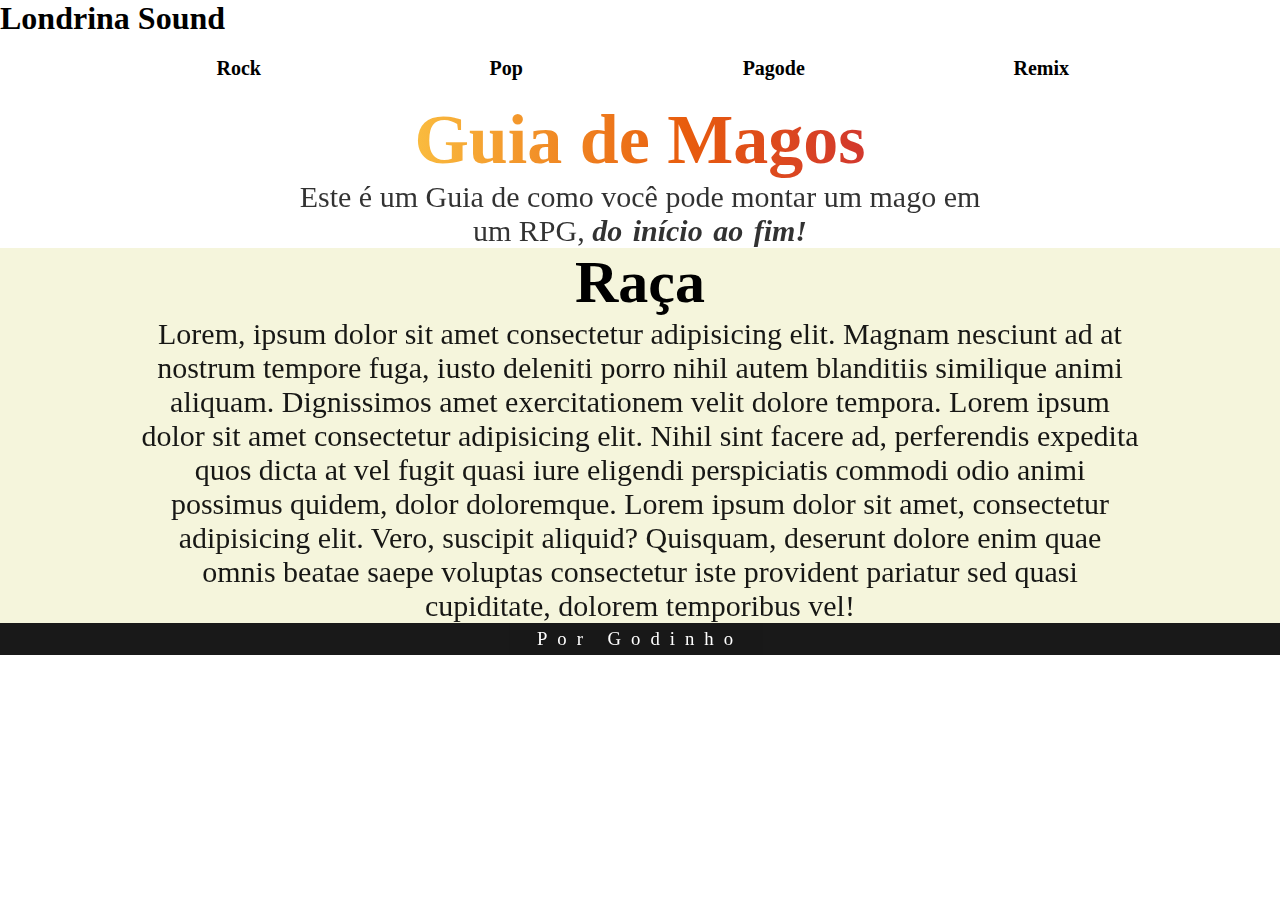
<file: index.html>
<!DOCTYPE html>
<html lang="pt-br">
<head>
    <meta charset="UTF-8">
    <meta name="viewport" content="width=device-width, initial-scale=1.0">
    <link rel="shortcut icon" href="src/Images/favicon.ico" type="image/x-icon">
    <title>Mago 2.0</title>    
    <link rel="stylesheet" href="src/CSS/reset.css">
    <link rel="stylesheet" href="src/CSS/style.css">
</head>
<body>
    <header>
        <nav>
            <div>
                <h1>Londrina Sound</h1>
            </div>
            <ul>
                <li><a href="#raca">Rock</a></li>
                <li><a href="">Pop</a></li>
                <li><a href="">Pagode</a></li>
                <li><a href="">Remix</a></li>
            </ul>
        </nav>
    </header>
    <main>
        <section class="titulo">
            <h1>Guia de Magos</h1>
            <p>Este é um Guia de como você pode montar um mago em um RPG, <strong>do início ao fim!</strong></p>
        </section>
        <section class="raca" id="raca">
            <h1>Raça</h1>
            <p>Lorem, ipsum dolor sit amet consectetur adipisicing elit. Magnam nesciunt ad at nostrum tempore fuga, iusto deleniti porro nihil autem blanditiis similique animi aliquam. Dignissimos amet exercitationem velit dolore tempora. Lorem ipsum dolor sit amet consectetur adipisicing elit. Nihil sint facere ad, perferendis expedita quos dicta at vel fugit quasi iure eligendi perspiciatis commodi odio animi possimus quidem, dolor doloremque. Lorem ipsum dolor sit amet, consectetur adipisicing elit. Vero, suscipit aliquid? Quisquam, deserunt dolore enim quae omnis beatae saepe voluptas consectetur iste provident pariatur sed quasi cupiditate, dolorem temporibus vel!</p>
        </section>
    </main>
    <footer>
        <h3>Por Godinho</h3>
    </footer>
</body>
</html>
</file>
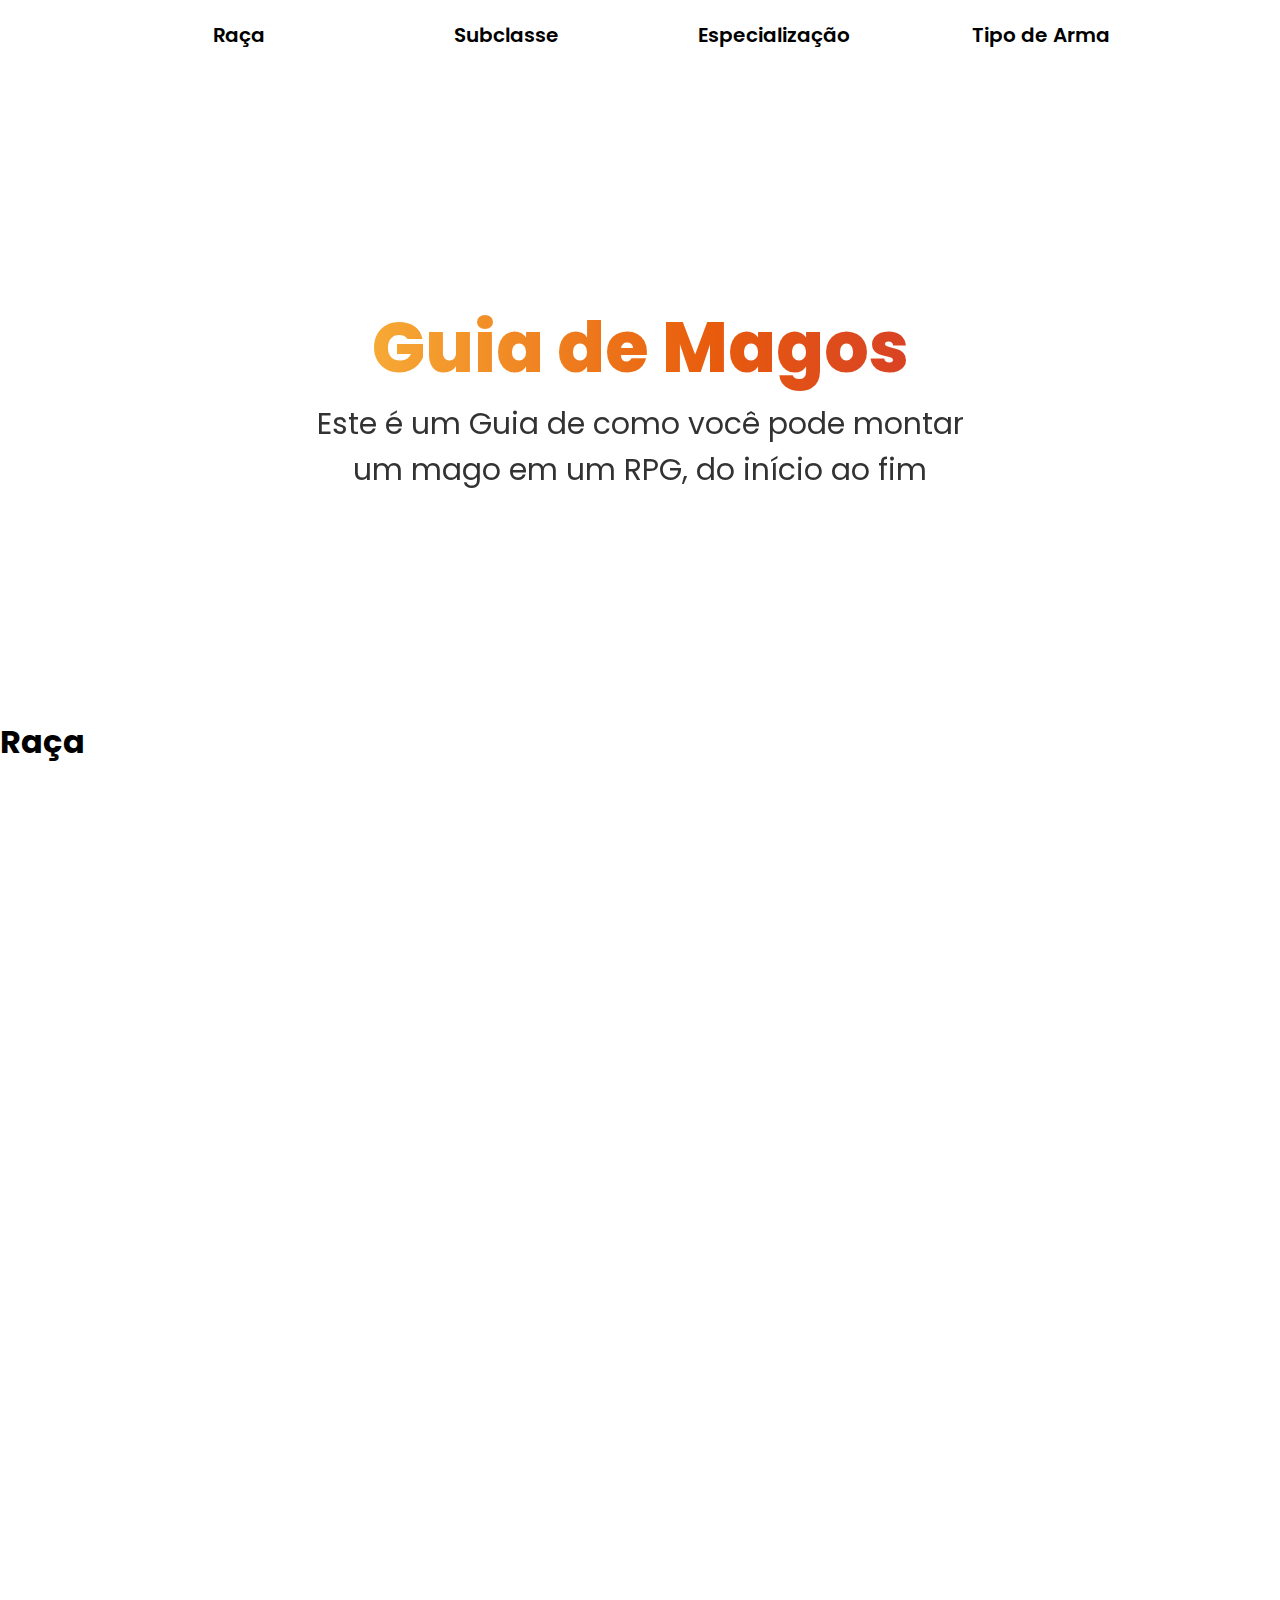
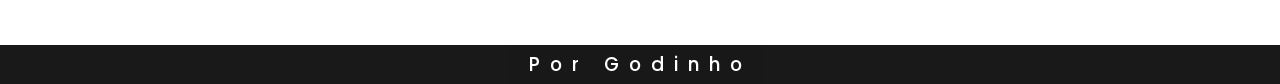
<file: Mago 2.0/index.html>
<!DOCTYPE html>
<html lang="pt-br">
<head>
    <meta charset="UTF-8">
    <meta name="viewport" content="width=device-width, initial-scale=1.0">
    <link rel="shortcut icon" href="src/Images/favicon.ico" type="image/x-icon">
    <title>Mago 2.0</title>    
    <link rel="stylesheet" href="src/CSS/reset.css">
    <link rel="stylesheet" href="src/CSS/style.css">
</head>
<body>
    <header>
        <nav>
            <ul>
                <li><a href="#raca">Raça</a></li>
                <li><a href="">Subclasse</a></li>
                <li><a href="">Especialização</a></li>
                <li><a href="">Tipo de Arma</a></li>
            </ul>
        </nav>
    </header>
    <main>
        <section class="titulo">
            <h1>Guia de Magos</h1>
            <p>Este é um Guia de como você pode montar um mago em um RPG, do início ao fim</p>
        </section>
        <section class="raca" id="raca">
            <h1>Raça</h1>
        </section>
    </main>
    <footer>
        <h3>Por Godinho</h3>
    </footer>
</body>
</html>
</file>
<file: src/CSS/style.css>
:root {
    --animation: gradient-animation 3s ease infinite;
    --corS_1: linear-gradient(to right, #FABC3F, #E85C0D, #C7253E, #821131);
}

::-webkit-scrollbar {
    background-color: white;
    width: 15px;
}

::-webkit-scrollbar-thumb {
    background-color: black;
    border-radius: 12px;
}

html {
    scroll-behavior: smooth;
}

header ul {
    display: flex;
    justify-content: center;
    gap: 80px;
    padding: 15px;
    font-size: 20px;
    font-weight: 600;
}

header ul li {
    width: 15%;
}

header ul li a {
    color: black;
    padding: 5px 0;
    display: flex;
    justify-content: center;
    transition: 0.2s;
}

header ul li a:hover {
    border-radius: 20px;
    background-color: black;
    color: white;
    opacity: 0.7;
}

.titulo {
    display: flex;
    flex-direction: column;
    justify-content: center;
    align-items: center;
    text-align: center;
}

.titulo h1 {
    font-size: 70px;
    font-weight: 800;

    background: var(--corS_1);
    background-clip: text;
    -webkit-background-clip: text;
    color: transparent;
    animation: var(--animation);
    background-size: 180%;
}

.titulo p {
    max-width: 700px;
    font-size: 30px;
    opacity: 0.8;
}

.titulo p strong {
    word-spacing: 3px;
    font-weight: 800;
    font-style: italic;
}

.raca {
    background-color: beige;
    text-align: center;
    display: grid;
}

.raca h1 {
    
    font-size: 60px;
}

.raca p {
    font-size: 30px;
    font-weight: 500;
    opacity: 0.9;
    max-width: 1000px;
    margin: 0 auto;
}

footer {
    background-color: black;
    color: white;
    opacity: 0.9;
    text-align: center;
    padding: 5px;
}

footer h3 {
    font-weight: 500;
    letter-spacing: 10px;
}

@keyframes gradient-animation {
    0% {
        background-position: 0% 50%;
    }

    50% {
        background-position: 50% 100%;
    }

    100% {
        background-position: 0% 50%;
    }
}
</file>
<file: Mago 2.0/src/CSS/style.css>
::-webkit-scrollbar {
    background-color: white;
    width: 15px;
}

::-webkit-scrollbar-thumb {
    background-color: black;
    border-radius: 12px;
}

html {
    scroll-behavior: smooth;
}

main {
    height: 150vh;
}

header ul {
    display: flex;
    justify-content: center;
    gap: 80px;
    padding: 15px;
    font-size: 20px;
    font-weight: 600;
}

header ul li {
    width: 15%;
}

header ul li a {
    color: black;
    padding: 5px 0;
    display: flex;
    justify-content: center;
    transition: 0.2s;
}

header ul li a:hover {
    border-radius: 20px;
    background-color: black;
    color: white;
    opacity: 0.7;
}

section.titulo {
    display: grid;
    justify-content: center;
    text-align: center;
    margin: 25vh 0;
}

section.titulo h1 {
    font-size: 70px;
    font-weight: 800;

    background: linear-gradient(to right, #FABC3F, #E85C0D, #C7253E, #821131);
    background-clip: text;
    color: transparent;

    background-size: 180%;
    animation: gradient-animation 3s ease infinite;
}

section.titulo p {
    max-width: 700px;
    font-size: 30px;
    opacity: 0.8;
}

footer {
    background-color: black;
    color: white;
    opacity: 0.9;
    text-align: center;
    padding: 5px;
}

footer h3 {
    font-weight: 500;
    letter-spacing: 10px;
}

@keyframes gradient-animation {
    0% {
        background-position: 0% 50%;
    }

    50% {
        background-position: 50% 100%;
    }

    100% {
        background-position: 0% 50%;
    }
}
</file>
